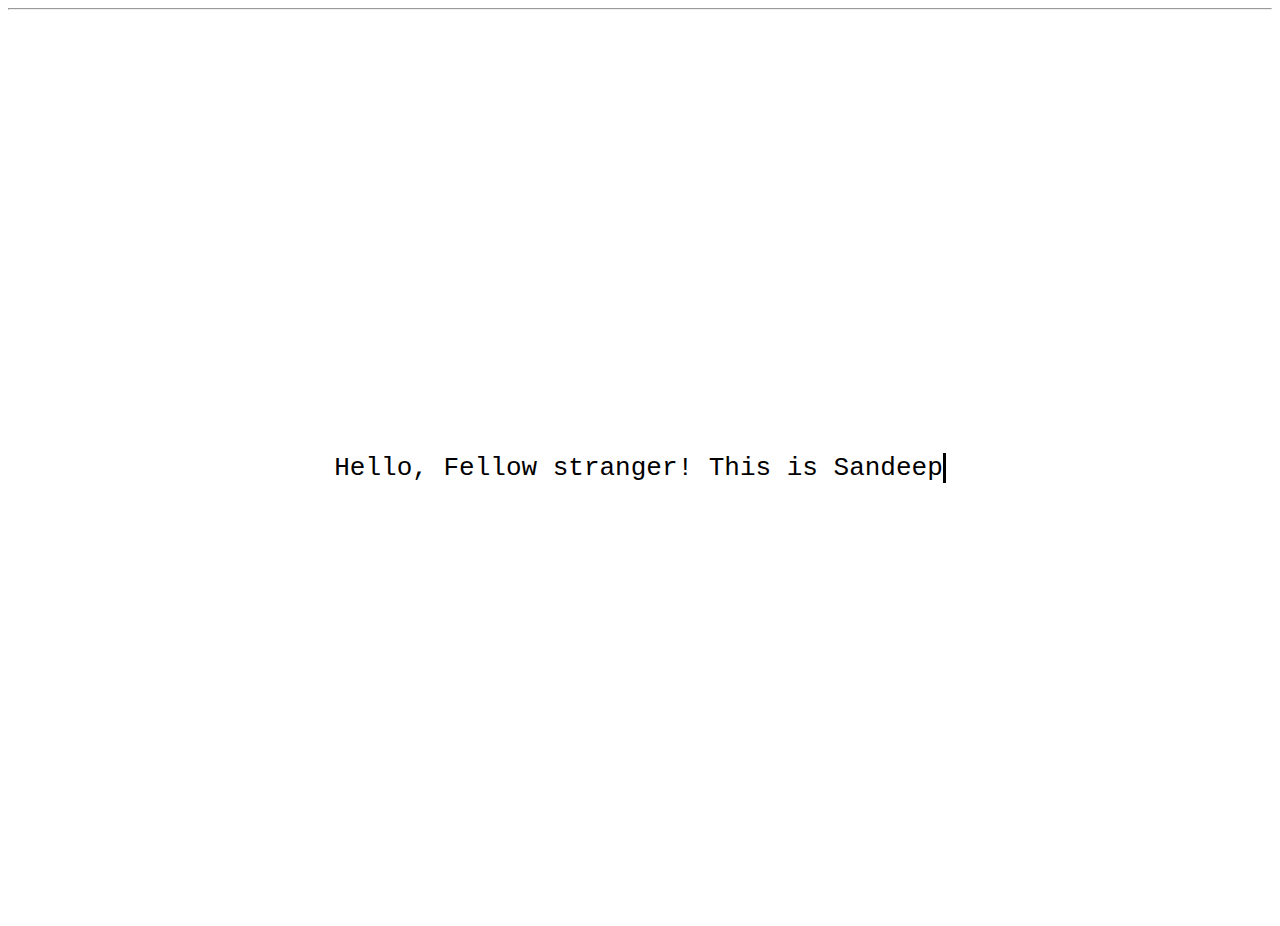
<file: index.html>
<!DOCTYPE html>
<html lang="en">

<head>
    <meta charset="UTF-8">
    <meta name="viewport" content="width=device-width, initial-scale=1.0">
    <title>Portfolio | Start</title>
    <!--importing bootstrap into the document-->
    <link rel="stylesheet" href="styles-s.css">
    <link rel="stylesheet" href="https://cdn.jsdelivr.net/npm/bootstrap-icons@1.11.3/font/bootstrap-icons.min.css">
    <script src="https://ajax.googleapis.com/ajax/libs/jquery/3.4.1/jquery.min.js"> </script>
</head>

<body>
    <hr> <!--Here this tag will create a line to sepereate the above navigation bar from the main heading-->
    <div class="wrapper">
        <div class="typing-demo">
          Hello, Fellow stranger! This is Sandeep
        </div>

    </div>
</body>
<script>
    $("body").click(function(){
        $(this).load("index-L.html")
    })
</script>
</html>
</file>
<file: styles-s.css>
.wrapper {
    font-family: "Playfair Display", serif;
    font-optical-sizing: auto;
    height: 100vh;
    /*This part is important for centering*/
    display: grid;
    place-items: center;
  }
  
  .typing-demo {
    width: 39ch;
    animation: typing 2s steps(39), blink .5s step-end infinite alternate;
    white-space: nowrap;
    overflow: hidden;
    border-right: 3px solid;
    font-family: monospace;
    font-size: 2em;
  }
  
  @keyframes typing {
    from {
      width: 0
    }
  }
      
  @keyframes blink {
    50% {
      border-color: transparent
    }
  }
</file>
